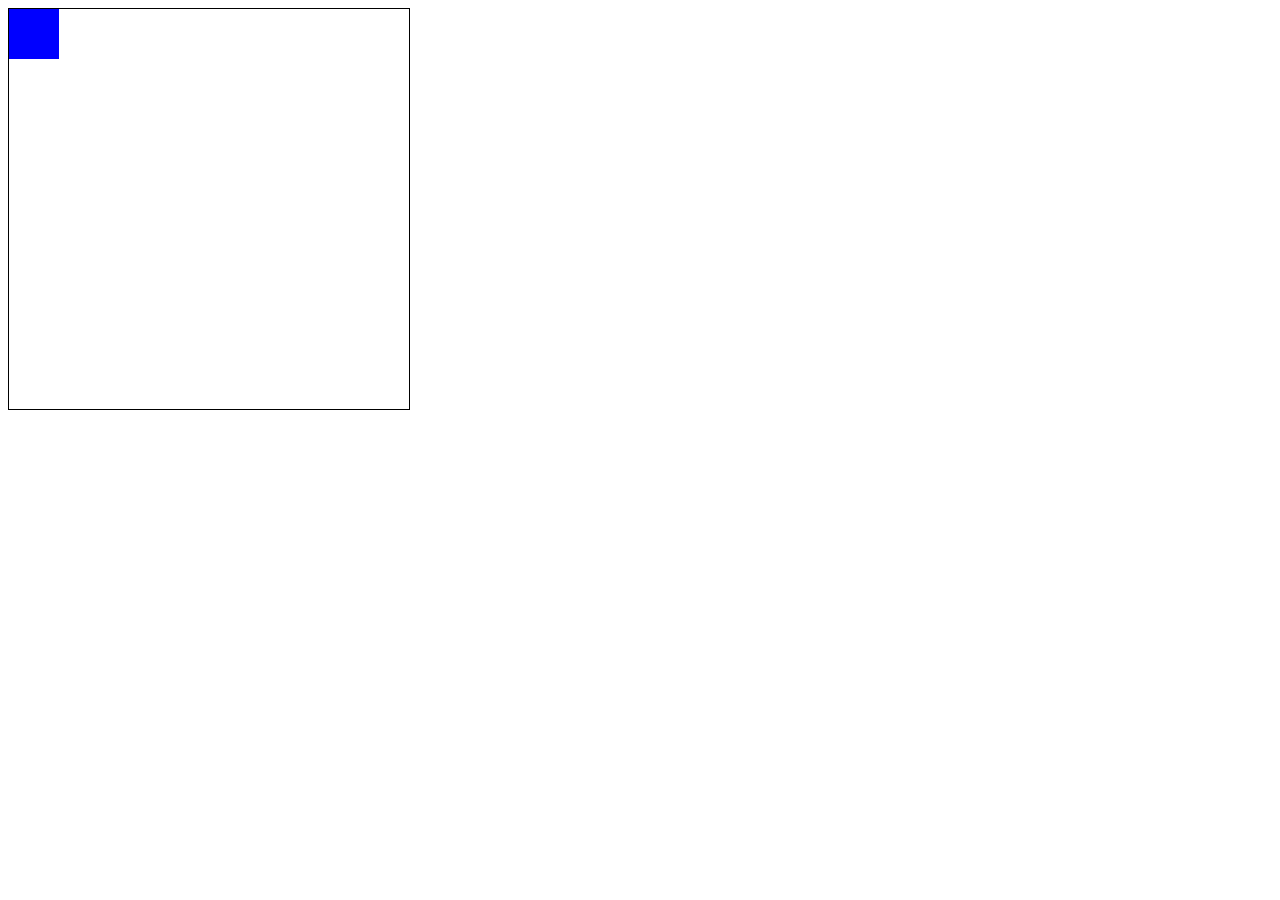
<file: games/test.html>
<!DOCTYPE html>
<html>
<head>
    <title>方块移动测试</title>
    <style>
        #gameArea {
            position: relative;
            width: 400px;
            height: 400px;
            border: 1px solid #000;
            overflow: hidden;
        }
        .player {
            position: absolute;
            width: 50px;
            height: 50px;
            background-color: blue;
            transition: all 0.1s ease;
        }
    </style>
</head>
<body>
    <div id="gameArea">
        <div class="player" id="player"></div>
    </div>
    <script>
        const player = document.getElementById('player');
        let x = 0, y = 0;
        
        document.addEventListener('keydown', (e) => {
            switch(e.key) {
                case 'ArrowUp': y -= 10; break;
                case 'ArrowDown': y += 10; break;
                case 'ArrowLeft': x -= 10; break;
                case 'ArrowRight': x += 10; break;
            }
            updatePlayer();
        });
        
        function updatePlayer() {
            player.style.left = x + 'px';
            player.style.top = y + 'px';
        }
    </script>
</body>
</html>
</file>
